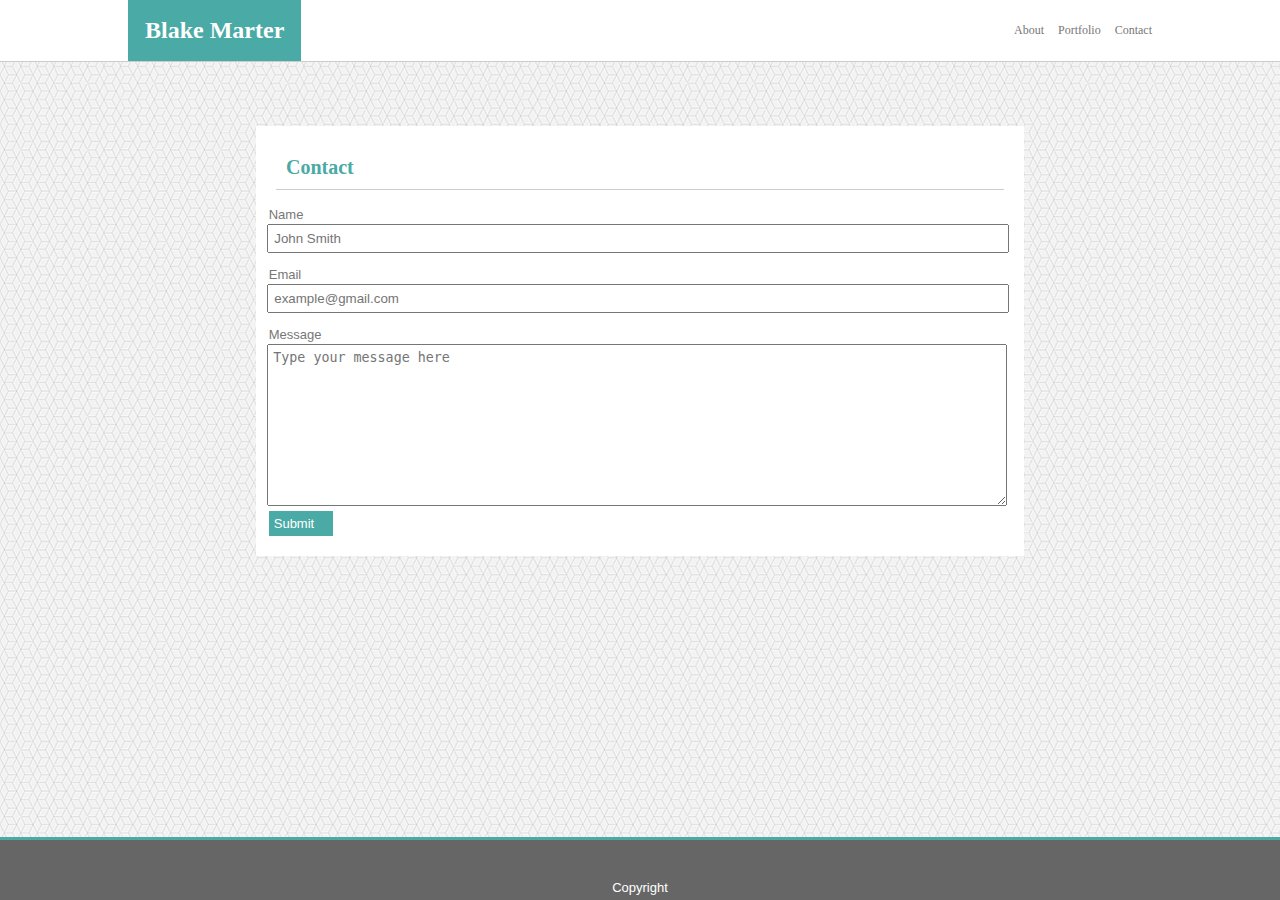
<file: contact.html>
<!DOCTYPE html>
<html lang="en">
<head>
    <meta charset="UTF-8">
    <meta name="viewport" content="width=device-width, initial-scale=1.0">
    <meta http-equiv="X-UA-Compatible" content="ie=edge">
    <title>Blake Marter Contact</title>
    <link rel="stylesheet" href="assets/css/style2.css">
    <!-- <link rel=“stylesheet” href="assets/css/style2.css"> -->
</head>
<body>
        <header class="header">
                <div class="container1"> 
                    <h2 class="logo">Blake Marter</h2>
                <!-- Buttons in nav bar -->
                    <nav>
                        <ul>
                            <li><a href="index.html">About</a></li> 
                            <li><a href="portfolio.html">Portfolio</a></li> 
                            <li><a href="contact.html">Contact</a></li> 
                        </ul>    
                    </nav>
                </div>
            </header>
        
        <div class="container">
                <h2 id="about">Contact</h2>
            <div class="contact">
                <p>Name</p>
                <input type="text" name="" id="" placeholder="John Smith">
                <p>Email</p>
                <input type="email" name="" id="" placeholder="example@gmail.com">
                <p>Message</p>
                <textarea name="" id="" cols="30" rows="10" placeholder="Type your message here"></textarea>
                <a href="#">Submit</a>
            </div>
        </div>
        <div class="footer clearfix">
                <footer id="footertext">Copyright</footer>
        </div> 
</body>
</html>
</file>
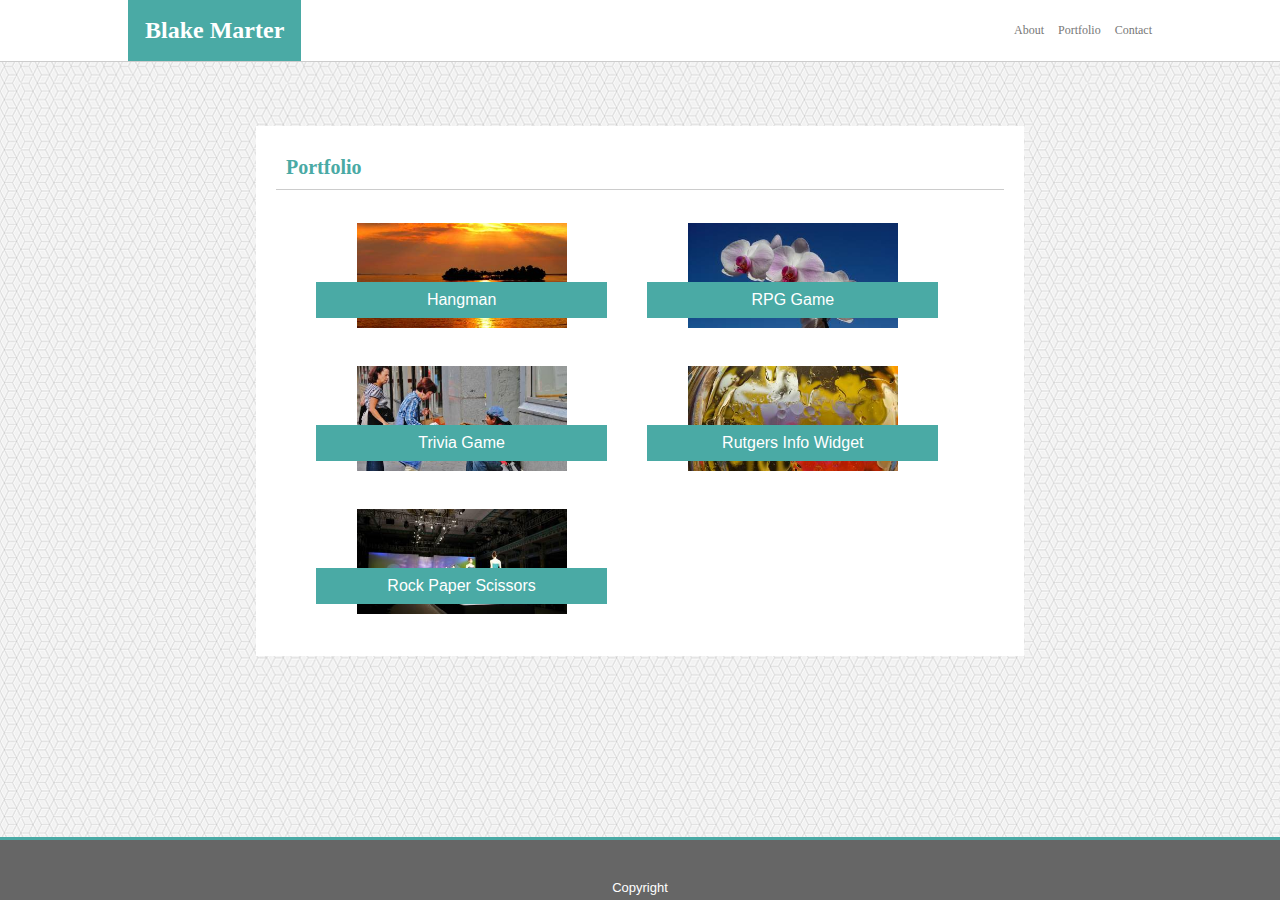
<file: portfolio.html>
<!DOCTYPE html>
<html lang="en">
<head>
    <meta charset="UTF-8">
    <meta name="viewport" content="width=device-width, initial-scale=1.0">
    <meta http-equiv="X-UA-Compatible" content="ie=edge">
    <title>Blake Marter Portfolio</title>
    <link rel="stylesheet" href="assets/css/style3.css">
</head>
<body>
        <header class="header">
                <div class="container1"> 
                    <h2 class="logo">Blake Marter</h2>
                <!-- Buttons in nav bar -->
                    <nav>
                        <ul>
                            <li><a href="index.html">About</a></li> 
                            <li><a href="portfolio.html">Portfolio</a></li> 
                            <li><a href="contact.html">Contact</a></li> 
                        </ul>    
                    </nav>
                </div>
            </header>
    
        <div class="container2 clearfix">
                <h2 id="about">Portfolio</h2>
            <div class="box-set">
                <ul class="box">
                    <img src="assets/images/placeholder1.jpeg" alt="placeholder1" width="210">

                    <p>Hangman</p>
                </ul>
                <ul class="box">
                    <img src="assets/images/placeholder2.jpeg" alt="placeholder2" width="210">
                    <p>RPG Game</p>
                </ul>
                <ul class="box">
                    <img src="assets/images/placeholder3.jpeg" alt="placeholder3" width="210">
                    <p>Trivia Game</p>
                </ul>
                <ul class="box">
                    <img src="assets/images/placeholder4.jpeg" alt="placeholder4" width="210">
                    <p>Rutgers Info Widget</p>
                </ul>
                <ul class="box">
                    <img src="assets/images/placeholder5.jpeg" alt="placeholder5" width="210">
                    <p>Rock Paper Scissors</p>
                </ul>
            </div>
        </div>
    <div class="footer clearfix">
         <footer id="footertext">Copyright</footer>
     </div>     
</body>
</html>
</file>
<file: assets/css/style2.css>
body {
    background-image: url(../images/qbkls.png);
    text-align: center;
    font-family: 'Arial', 'Helvetica Neue', Helvetica, sans-serif;
    margin: 0;
 }
/* ----------Nav Bar------------
----------------------------- */
 .container1 {
    width: 80%;
    margin: 0 auto;
    top: 0;
}
header {
    font-family: 'Georgia', Times, Times New Roman, serif;
    background-color: white;
    border-bottom: 1px solid #cccccc;
   
}

header::after {
    content: '';
    display: table;
    clear: both;
}

.logo {
    background-color: #4aaaa5;
    color: white;
    float: left;
    margin-top: 0px;
    margin-bottom: 0px;
    padding: 17px;
}

nav {
 float: right;
}

nav ul {
    margin: 0;
    padding: 0;
    list-style: none;
}

nav li {
    display: inline-block;
    margin-left: 10px;
    padding-top: 20px;
    position: relative;

}

nav a {
    color: #777777;
    text-decoration: none;
    /* text-transform: uppercase; */
    font-size: 12px;
}

nav a:hover {
    color: #000
}

nav a::before {
    content: '';
    display: block;
    height: 2px;
    width: 0%;
    background-color: #444;
    position: absolute;
    top: 0;
    transition: all ease-in-out 250ms;
}

nav a:hover::before {
    width: 100%;
}

/* --------Content below Navbar-------
----------------------------------- */

#about { 
    color: #4aaaa5;
    padding: 10px;
    font-family: 'Georgia', Times, Times New Roman, serif;
    font-size: 20px;
    text-align: left;
    margin-top: unset;
    border-bottom: 1px solid #cccccc;
}

.container {
    margin-right: 20%;
    margin-left: 20%;
    background-color: white;
    position: relative;
    padding: 20px;
    margin-top: 5%;
}

.contact input[type=text], .contact input[type=email], textarea {
    width: 100%;
    margin-bottom: 1px;
    padding: 5px;
    margin-left: -1.2%;
}
.contact a {
    text-decoration: none;
    background: #4aaaa5;
    color: #ffffff;
    display: block;
    text-align: left;
    padding: 5px;
    margin-left: -1%;
    width: 7.5%;
    font-size: small;
}

p {
    text-align: left;
    font-family: 'Arial', 'Helvetica Neue', Helvetica, sans-serif;
    color: #777777;
    margin-bottom: 2px;
    font-size: small;
    margin-left: -1%;

}
/* ---------Footer----------
------------------------- */
.footer {
    position: fixed;
    bottom: 0;
    width: 100%;
    height: 60px;
    background-color: #666666;
    color: #ffffff;
    left: 0;
    font-size: small;
    border-top: 3px solid #4aaaa5;
    /* position: aboslute; */
}
/* .footer:after {
    content: '';
    display: table;
    clear: both;
} */
#footertext {
    position: relative;
    top: 40px;
    
}
</file>
<file: assets/css/style3.css>
body {
    background-image: url(../images/qbkls.png);
    text-align: center;
    font-family: 'Arial', 'Helvetica Neue', Helvetica, sans-serif;
    margin: 0;
 }
/* ---------Nav Bar---------
------------------------- */
 .container1 {
    width: 80%;
    margin: 0 auto;
    top: 0;
}
header {
    font-family: 'Georgia', Times, Times New Roman, serif;
    background-color: #ffffff;
    border-bottom: 1px solid #cccccc;
   
}

header::after {
    content: '';
    display: table;
    clear: both;
}

.logo {
    background-color: #4aaaa5;
    color: white;
    float: left;
    margin-top: 0px;
    margin-bottom: 0px;
    padding: 17px;
}

nav {
 float: right;
}

nav ul {
    margin: 0;
    padding: 0;
    list-style: none;
}

nav li {
    display: inline-block;
    margin-left: 10px;
    padding-top: 20px;
    position: relative;

}

nav a {
    color: #777777;
    text-decoration: none;
    /* text-transform: uppercase; */
    font-size: 12px;
}

nav a:hover {
    color: #000
}

nav a::before {
    content: '';
    display: block;
    height: 2px;
    width: 0%;
    background-color: #444;
    position: absolute;
    top: 0;
    transition: all ease-in-out 250ms;
}

nav a:hover::before {
    width: 100%;
}

/* ------Content below NavBar-------
------------------------------------ */

.container2 {
    margin-right: 20%;
    margin-left: 20%;
    background-color: white;
    /* position: relative; */
    padding: 20px;
    margin-top: 5%;
}
.clearfix:after {
    content: '';
    display: table;
    clear: both;
}

#about { 
    color: #4aaaa5;
    padding: 10px;
    font-family: 'Georgia', Times, Times New Roman, serif;
    font-size: 20px;
    text-align: left;
    margin-top: unset;
    border-bottom: 1px solid #cccccc;
}
.box-set {
    margin-bottom: 10%;
    /* position: absolute; */
}

.box .box p {
    margin: 10px 0;
    text-align: center;
}

.box {
    float: left;
    width: 40%;
}

.box p {
    position: relative;
    width: 100%;
    margin-top: -17%;
    background-color: #4aaaa5;
    padding: 3% 0;
    color: #ffffff;
    font-family: 'Arial', 'Helvetica Neue', Helvetica, sans-serif;
    
}


/* .box-1 {
    position: absolute;
}

.box-2 {
    position: absolute;
}

.box-3 {
    position: absolute;
}

.box-4 {
    position: absolute;
}

.box-5 {
    position: absolute;
} */



/* ---------Footer----------
------------------------- */
.footer {
    position: fixed;
    bottom: 0;
    width: 100%;
    height: 60px;
    background-color: #666666;
    color: white;
    left: 0;
    font-size: small;
    border-top: 3px solid #4aaaa5;
    /* position: aboslute; */
}
#footertext {
    position: relative;
    top: 40px;
    
}
</file>
